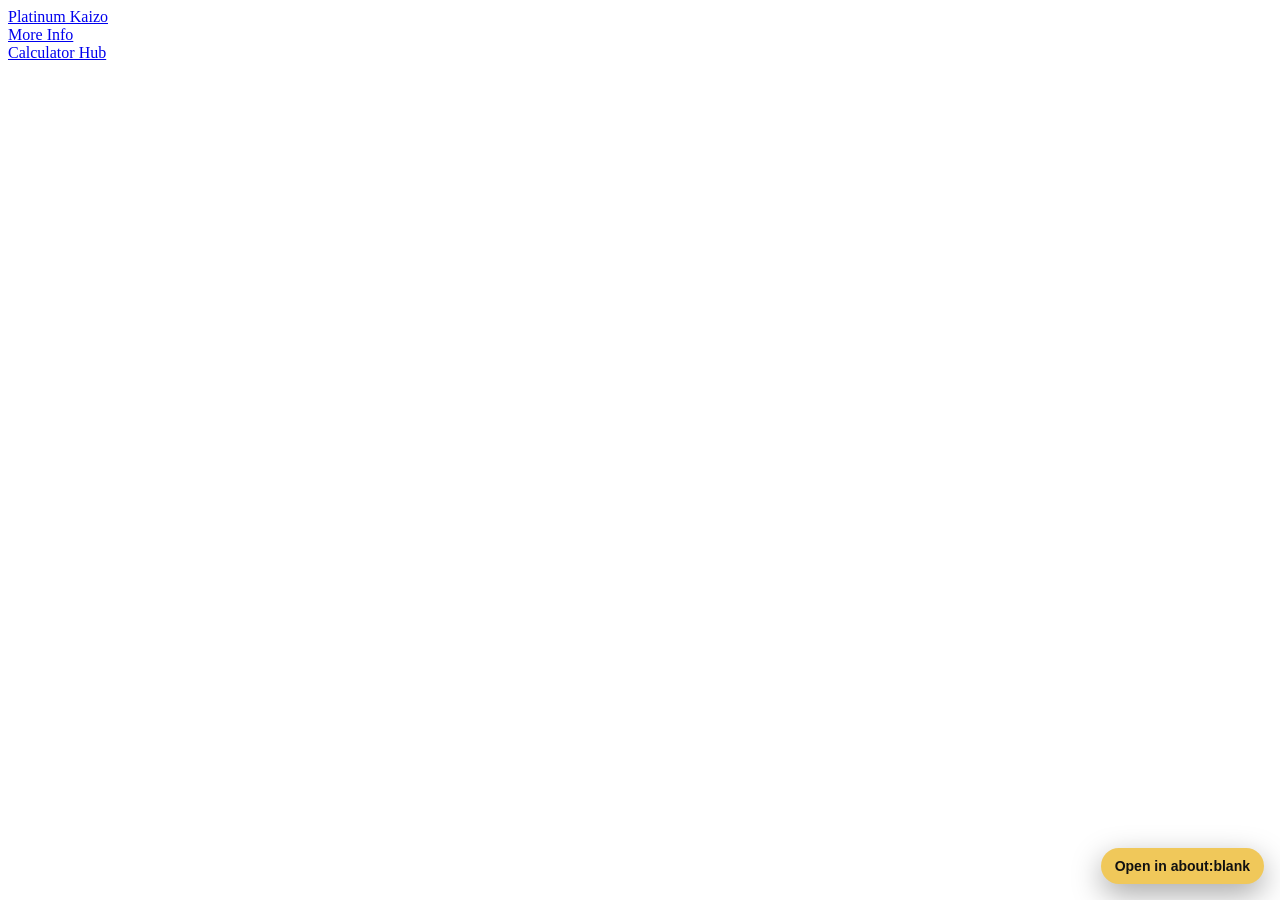
<file: index.html>
<!DOCTYPE html>
<html lang="en" data-blank-button>
  <head>
    <title>WebDS Emulator</title>
    <meta charset="UTF-8">
    <script defer src="blank-session.js"></script>
  </head>
  <body>
    <a href="launcher.html" data-blank-session>Platinum Kaizo</a>
    <br>
    <a href="info.html" data-blank-session>More Info</a>
    <br>
    <a href="calculator.html" data-blank-session>Calculator Hub</a>
  </body>
</html>
</file>
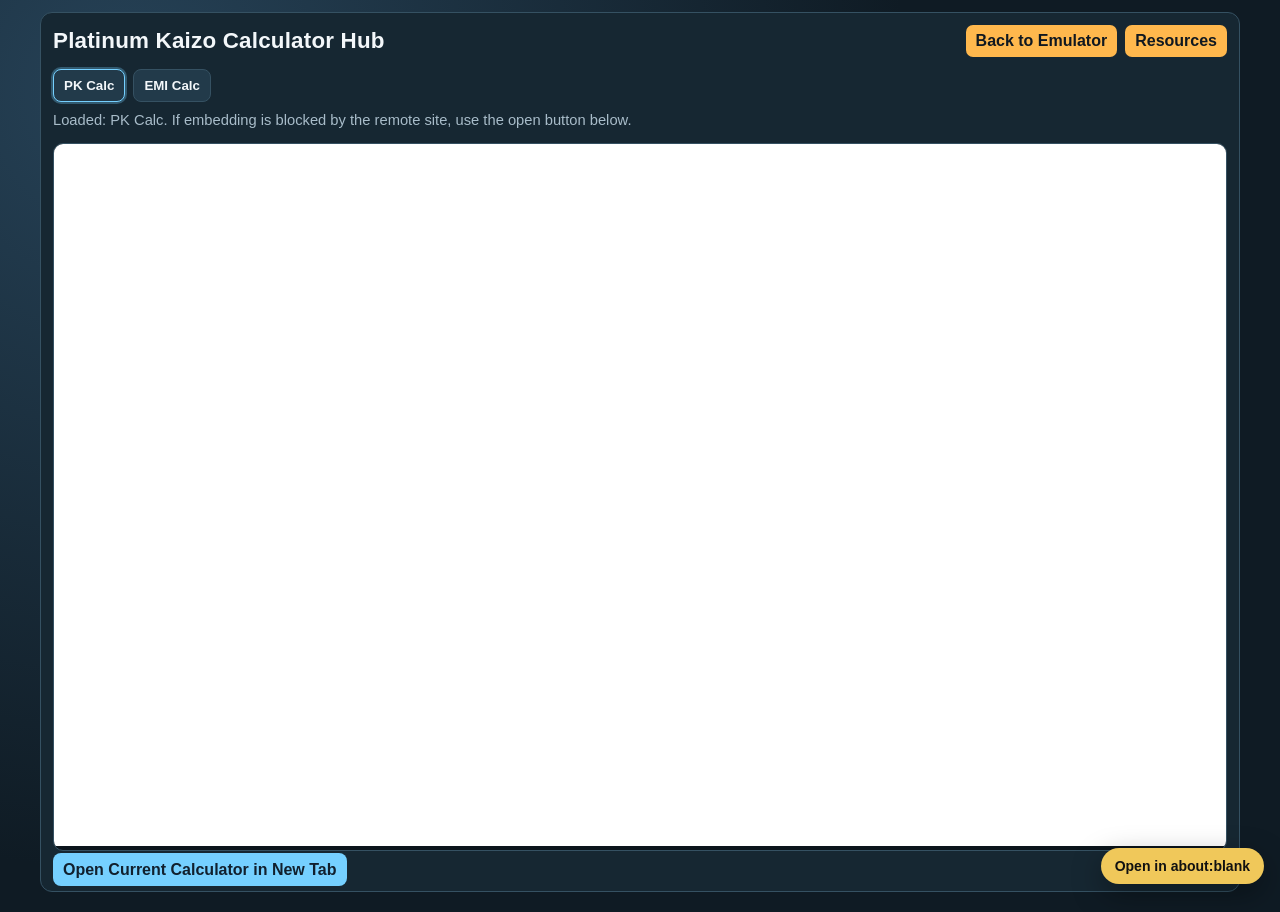
<file: calculator.html>
<!doctype html>
<html lang="en" data-blank-button>
  <head>
    <meta charset="UTF-8">
    <meta name="viewport" content="width=device-width, initial-scale=1.0">
    <title>Platinum Kaizo Calculator Hub</title>
    <script defer src="blank-session.js"></script>
    <style>
      :root {
        --bg: #0f1b24;
        --panel: #182b38;
        --panel-2: #223a4a;
        --ink: #f3f7fa;
        --muted: #a8bcc9;
        --accent: #ffb84d;
        --accent-2: #75d0ff;
        --line: #355162;
      }

      * {
        box-sizing: border-box;
      }

      body {
        margin: 0;
        min-height: 100vh;
        color: var(--ink);
        font-family: Verdana, sans-serif;
        background: radial-gradient(circle at 10% 10%, #264257 0%, var(--bg) 55%);
      }

      .shell {
        width: min(1200px, 100% - 24px);
        margin: 12px auto;
        padding: 12px;
        border: 1px solid var(--line);
        border-radius: 12px;
        background: color-mix(in srgb, var(--panel) 90%, black 10%);
      }

      .topbar {
        display: flex;
        flex-wrap: wrap;
        align-items: center;
        justify-content: space-between;
        gap: 10px;
      }

      h1 {
        margin: 0;
        font-size: clamp(1.05rem, 2.2vw, 1.4rem);
        letter-spacing: 0.2px;
      }

      .links {
        display: flex;
        flex-wrap: wrap;
        gap: 8px;
      }

      .link-btn {
        display: inline-block;
        text-decoration: none;
        color: #101820;
        background: var(--accent);
        border-radius: 7px;
        padding: 7px 10px;
        font-weight: 700;
      }

      .tabs {
        margin-top: 12px;
        display: flex;
        flex-wrap: wrap;
        gap: 8px;
      }

      .tab {
        border: 1px solid var(--line);
        color: var(--ink);
        background: var(--panel-2);
        border-radius: 8px;
        padding: 8px 10px;
        cursor: pointer;
        font-weight: 700;
      }

      .tab[aria-selected="true"] {
        border-color: var(--accent-2);
        box-shadow: 0 0 0 2px color-mix(in srgb, var(--accent-2) 30%, transparent 70%);
      }

      .helper {
        margin-top: 10px;
        color: var(--muted);
        font-size: 0.92rem;
      }

      .viewer {
        margin-top: 10px;
        border: 1px solid var(--line);
        border-radius: 10px;
        overflow: hidden;
        background: #0b141b;
      }

      iframe {
        width: 100%;
        height: min(78vh, 900px);
        border: 0;
        background: #fff;
      }

      .actions {
        margin-top: 10px;
      }

      .open-link {
        text-decoration: none;
        color: #11202e;
        background: var(--accent-2);
        border-radius: 8px;
        padding: 8px 10px;
        font-weight: 700;
      }
    </style>
  </head>
  <body>
    <main class="shell">
      <header class="topbar">
        <h1>Platinum Kaizo Calculator Hub</h1>
        <nav class="links">
          <a class="link-btn" href="launcher.html" data-blank-session>Back to Emulator</a>
          <a class="link-btn" href="info.html" data-blank-session>Resources</a>
        </nav>
      </header>

      <section class="tabs" role="tablist" aria-label="Calculator options">
        <button id="tab-pk" class="tab" role="tab" aria-selected="true">PK Calc</button>
        <button id="tab-emi" class="tab" role="tab" aria-selected="false">EMI Calc</button>
      </section>

      <p class="helper" id="helper-text">
        Loaded: PK Calc. If embedding is blocked by the remote site, use the open button below.
      </p>

      <section class="viewer">
        <iframe id="calc-frame" title="Pokemon calculator" referrerpolicy="strict-origin-when-cross-origin"></iframe>
      </section>

      <section class="actions">
        <a id="open-current" class="open-link" target="_blank" rel="noopener noreferrer">Open Current Calculator in New Tab</a>
      </section>
    </main>

    <script>
      const calculators = {
        pk: {
          label: 'PK Calc',
          url: 'https://pkcalc.anastarawneh.com/'
        },
        emi: {
          label: 'EMI Calc',
          url: 'https://emi.dev/ck+/?pk#/calc/'
        }
      };

      const frame = document.getElementById('calc-frame');
      const openCurrent = document.getElementById('open-current');
      const helperText = document.getElementById('helper-text');
      const tabPk = document.getElementById('tab-pk');
      const tabEmi = document.getElementById('tab-emi');

      function setActiveTab(tabName) {
        const calc = calculators[tabName];
        if (!calc) {
          return;
        }

        tabPk.setAttribute('aria-selected', String(tabName === 'pk'));
        tabEmi.setAttribute('aria-selected', String(tabName === 'emi'));

        frame.src = calc.url;
        openCurrent.href = calc.url;
        helperText.textContent = `Loaded: ${calc.label}. If embedding is blocked by the remote site, use the open button below.`;
      }

      tabPk.addEventListener('click', () => setActiveTab('pk'));
      tabEmi.addEventListener('click', () => setActiveTab('emi'));

      setActiveTab('pk');
    </script>
  </body>
</html>
</file>
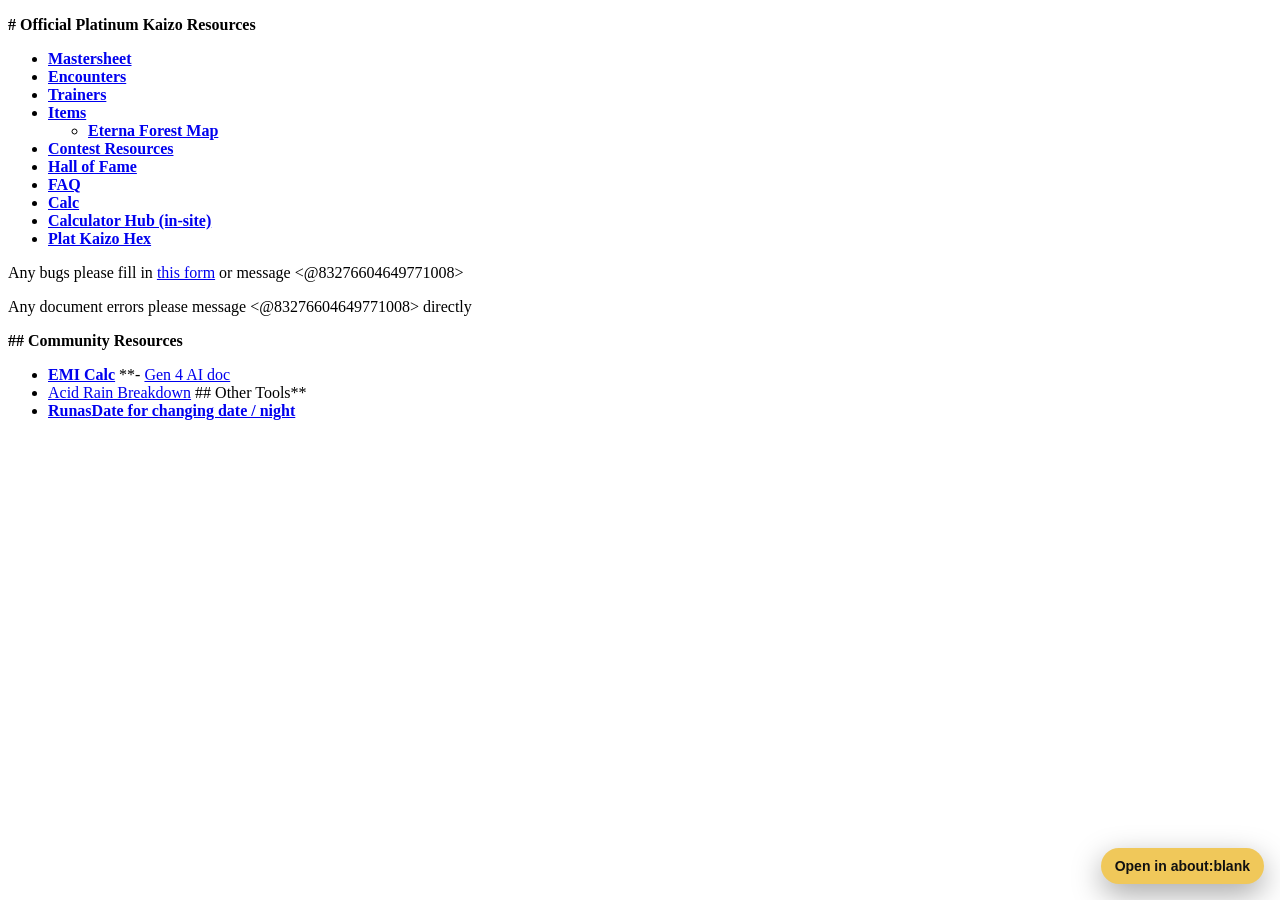
<file: info.html>
<!DOCTYPE html>
<html data-blank-button>
  <head>
    <title>Platinum Kaizo Resources</title>
    <script defer src="blank-session.js"></script>
  </head>
  <body>
    <p><strong># Official Platinum Kaizo Resources </strong></p>
<ul>
<li><strong><a href="https://docs.google.com/spreadsheets/d/1y95UYKY9HNgZjUlbeZbQ3BWf5IqcFqAkmstC-OSa6vc/edit?usp=sharing">Mastersheet</a></strong></li>
<li><strong><a href="https://docs.google.com/spreadsheets/d/1uAPGjsY5a-X9DJ9HK_Wyy8TcYHwzVI5uJ1UUwHo4MLI/edit?usp=sharing">Encounters</a></strong></li>
<li><strong><a href="https://docs.google.com/spreadsheets/d/1FDPAoLT9Qoj-gTzosvwzcNCRxVcURgUT7TsfW69DHaA/edit?usp=sharing">Trainers </a></strong></li>
<li><strong><a href="https://docs.google.com/spreadsheets/d/1h9vW08KEWbL6ucdBIPBZG1Phmc9ZaT9KOt8NADdWIuQ/edit?usp=sharing">Items </a></strong><ul>
<li><strong> <a href="https://drive.google.com/file/d/1teRWH8Wp2cdUc2j1JKCbVPvLaQHBJcZz/view?usp=drive_link">Eterna Forest Map </a></strong></li>
</ul>
</li>
<li><strong><a href="https://docs.google.com/spreadsheets/d/190KzSPAuZfIM61cPcxaGNO4iMvn-bPceGW070UmGg_I/edit?usp=sharing">Contest Resources</a> </strong></li>
<li><strong><a href="https://docs.google.com/spreadsheets/d/1ki6NwXMXuGP0fO0YV3lrPc-uKnwEy5xwtJoyJUtI3Zo">Hall of Fame</a></strong></li>
<li><strong><a href="https://docs.google.com/document/d/11ZprzZDSaJVwzIP1tI6X-JfFoct3jNMDW9i1eciPyHk/edit?usp=sharing">FAQ </a></strong></li>
<li><strong><a href="https://pkcalc.anastarawneh.com/">Calc</a></strong></li>
<li><strong><a href="calculator.html" data-blank-session>Calculator Hub (in-site)</a></strong></li>
<li><strong><a href="https://github.com/zuils/PlatKaizoHeX/releases/latest">Plat Kaizo Hex</a></strong></li>
</ul>
<p>Any bugs please fill in <a href="https://forms.gle/EAebHLdZhydrhcKZ6">this form</a> or message &lt;@83276604649771008&gt; </p>
<p>Any document errors please message &lt;@83276604649771008&gt; directly </p>
<p><strong>## Community Resources</strong> </p>
<ul>
<li><strong><a href="https://emi.dev/calc/pk">EMI Calc</a> </strong>
**- <a href="https://gist.github.com/lhearachel/ff61af1f58c84c96592b0b8184dba096">Gen 4 AI doc</a></li>
<li><a href="https://docs.google.com/document/d/1ucBWH7gDwBZ1IpuGEhOm3Ojh_uRqrCVspSzavZip1vI/edit?usp=sharing">Acid Rain Breakdown</a><strong>
</strong>## Other Tools**  </li>
<li><strong><a href="https://runasdate.org/wp-content/uploads/2025/01/runasdate64-bit.zip">RunasDate for changing date / night </a></strong></li>
</ul>

  </body>
</html>
</file>
